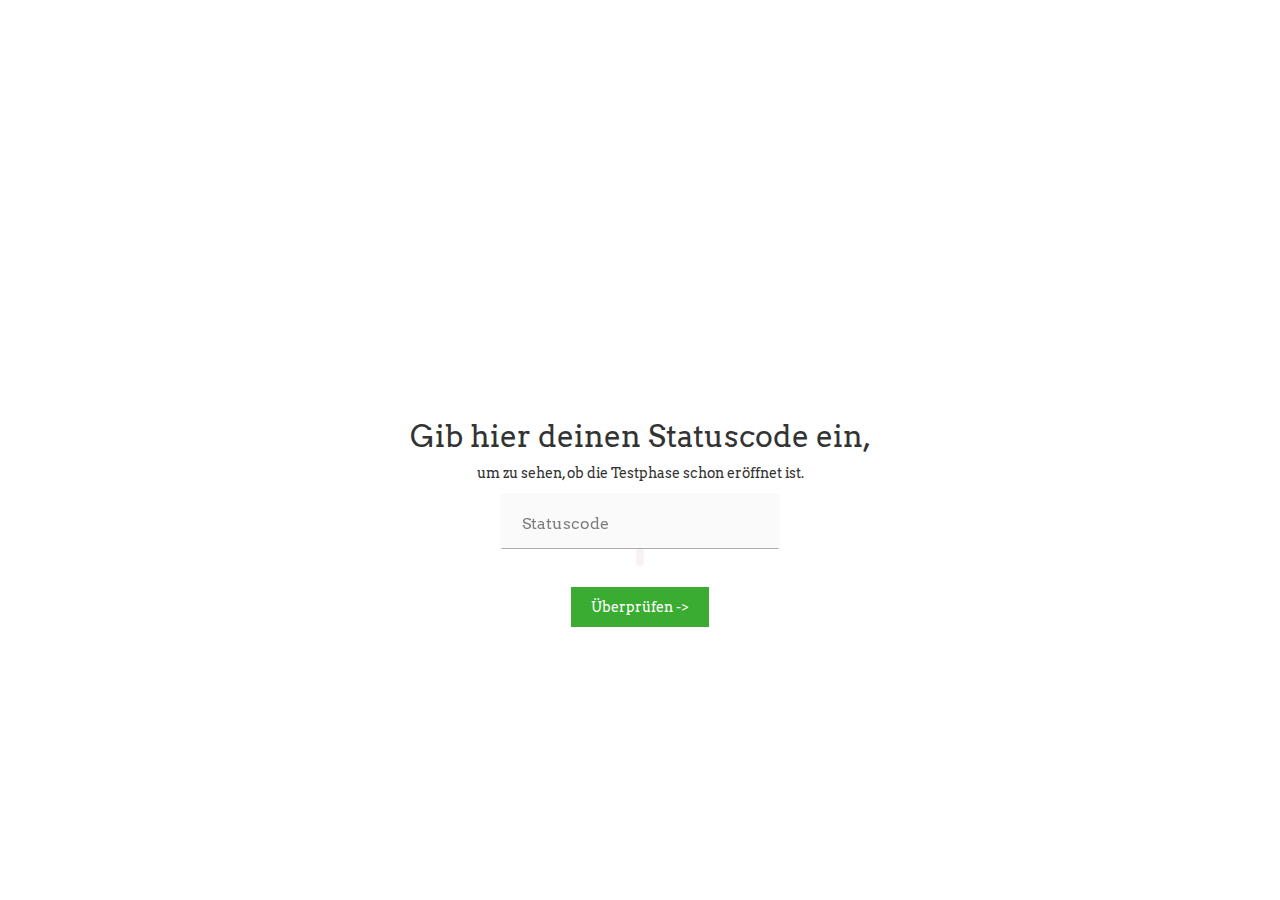
<file: test-phase/index.html>
<head>
    <link rel='stylesheet' href='https://cdnjs.cloudflare.com/ajax/libs/twitter-bootstrap/3.3.7/css/bootstrap.min.css'>
    <link rel='stylesheet' href='https://fonts.googleapis.com/css?family=Arvo'>
    <link rel="stylesheet" href="style.css">
    <title>Methacore Test-Phase</title>
</head>

<body>

    <section class="page_404" style="margin-top:40px;">
        <div class="container">
            <div class="row">
                <div class="col-sm-12 ">
                    <div class="col-sm-10 col-sm-offset-1  text-center">
                        <div class="four_zero_four_bg" style="border-radius: 50%;">


                        </div>

                        <div class="contant_box_404">
                            <h3 class="h2">
                                Gib hier deinen Statuscode ein,
                            </h3>

                            <p>um zu sehen, ob die Testphase schon eröffnet ist.</p>

                            <div style="display: block;">
                                <label for="inp" class="inp">
                                    <input type="text" id="inp" placeholder="&nbsp;">
                                    <span class="label">Statuscode</span>
                                    <span class="focus-bg"></span>
                                </label>

                            </div>
                            <div style="display: block;">
                                <code id="44"></code>
                            </div>
                            <input style="display:none" id="org">
                            <button style="border:none;display: none;" class="link_405" id="continue"
                                onclick="conti();">Weiter
                                gehen -></button>
                            <button style="border:none;" class="link_404" id="resume"
                                onclick="checkCode(document.getElementById('inp').value);">Überprüfen -></button>
                        </div>
                    </div>
                </div>
            </div>
        </div>
    </section>

</body>

<script>
    function loadFile(filePath) {
        var result = null;
        var xmlhttp = new XMLHttpRequest();
        xmlhttp.open("GET", filePath, false);
        xmlhttp.send();
        if (xmlhttp.status == 200) {
            result = xmlhttp.responseText;
        }
        return result;
    }

    function conti(org) {

        code = document.getElementById("inp").value;
        org = document.getElementById("org").value;


        url = loadFile('../../url.txt');


        fetch(url, { mode: 'no-cors' }).then(r => {

            window.location.href = "https://artim-industries.com/redirect/?additions=k:methacore_testphase%7Ca:phaseCode," + code + ";org," + org + "";


        })
            .catch(e => {
                window.location.href = 'error.html';
            });

        function UrlExists(url) {
            var http = new XMLHttpRequest();
            http.open('HEAD', url, false);
            http.send();
            if (http.status != 404)
                return true;
            else
                return false;
        }

    }

    function checkCode(code) {
        fileContent = loadFile("status.json");
        Json = JSON.parse(fileContent);

        if (Json[code]) {
            organisation = Json[code]["organisation"];
            status = Json[code]["status"];
            console.log(status);

            if (status == "true") {
                document.getElementById("44").innerHTML = "Dieser Code gehört zur " + organisation + " Organisation."
                console.log("Continue");
                document.getElementById("resume").style.display = "none";
                document.getElementById("org").value = organisation;
                document.getElementById("continue").style.display = "inline-block";
            } else {
                document.getElementById("44").innerHTML = "Die Test-Phase für die " + organisation + " Organisation ist noch nicht eröffnet."
            }
        } else {
            document.getElementById("44").innerHTML = "Dieser Statuscode ist nicht verfügbar!"
        }
    }
</script>
</file>
<file: test-phase/style.css>
.page_404{ padding:40px 0; background:#fff; font-family: 'Arvo', serif;
}

.page_404  img{ width:100%;}

.four_zero_four_bg{
 
 background-image: url(https://cdn.dribbble.com/users/472667/screenshots/15669289/media/d18929f9db262c8c118740dd65d8a395.gif);
    height: 290px;
    background-position: center;
    background-size: contain;
    background-repeat: no-repeat;
    margin-bottom:100px;
    width: 383px;
    transform: translate(-50%);
    margin-left:50%;
 }
 
 
 .four_zero_four_bg h1{
 font-size:80px;
 }
 
  .four_zero_four_bg h3{
       font-size:80px;
       }
       
       .link_404{      
  color: #fff!important;
    padding: 10px 20px;
    background: #39ac31;
    margin: 20px 0;
    display: inline-block;}
  .contant_box_404{ margin-top:-50px;}

  .link_405{      
    color: #fff!important;
      padding: 10px 20px;
      background: #0077FF;
      margin: 20px 0;
      display: inline-block;}
    .contant_box_404{ margin-top:-50px;}

  .inp {
    position: relative;
    margin: auto;
    width: 100%;
    max-width: 280px;
    border-radius: 3px;
    overflow: hidden;
  }
  .inp .label {
    position: absolute;
    top: 20px;
    left: 12px;
    font-size: 16px;
    color: rgba(0, 0, 0, 0.5);
    font-weight: 500;
    transform-origin: 0 0;
    transform: translate3d(0, 0, 0);
    transition: all 0.2s ease;
    pointer-events: none;
  }
  .inp .focus-bg {
    position: absolute;
    top: 0;
    left: 0;
    width: 100%;
    height: 100%;
    background: rgba(0, 0, 0, 0.05);
    z-index: -1;
    transform: scaleX(0);
    transform-origin: left;
  }
  .inp input {
    -webkit-appearance: none;
    -moz-appearance: none;
         appearance: none;
    width: 100%;
    border: 0;
    font-family: inherit;
    padding: 16px 12px 0 12px;
    height: 56px;
    font-size: 16px;
    font-weight: 400;
    background: rgba(0, 0, 0, 0.02);
    box-shadow: inset 0 -1px 0 rgba(0, 0, 0, 0.3);
    color: #000;
    transition: all 0.15s ease;
  }
  .inp input:hover {
    background: rgba(0, 0, 0, 0.04);
    box-shadow: inset 0 -1px 0 rgba(0, 0, 0, 0.5);
  }
  .inp input:not(:-moz-placeholder-shown) + .label {
    color: rgba(0, 0, 0, 0.5);
    transform: translate3d(0, -12px, 0) scale(0.75);
  }
  .inp input:not(:-ms-input-placeholder) + .label {
    color: rgba(0, 0, 0, 0.5);
    transform: translate3d(0, -12px, 0) scale(0.75);
  }
  .inp input:not(:placeholder-shown) + .label {
    color: rgba(0, 0, 0, 0.5);
    transform: translate3d(0, -12px, 0) scale(0.75);
  }
  .inp input:focus {
    background: rgba(0, 0, 0, 0.05);
    outline: none;
    box-shadow: inset 0 -2px 0 #0077FF;
  }
  .inp input:focus + .label {
    color: #0077FF;
    transform: translate3d(0, -12px, 0) scale(0.75);
  }
  .inp input:focus + .label + .focus-bg {
    transform: scaleX(1);
    transition: all 0.1s ease;
  }
</file>
